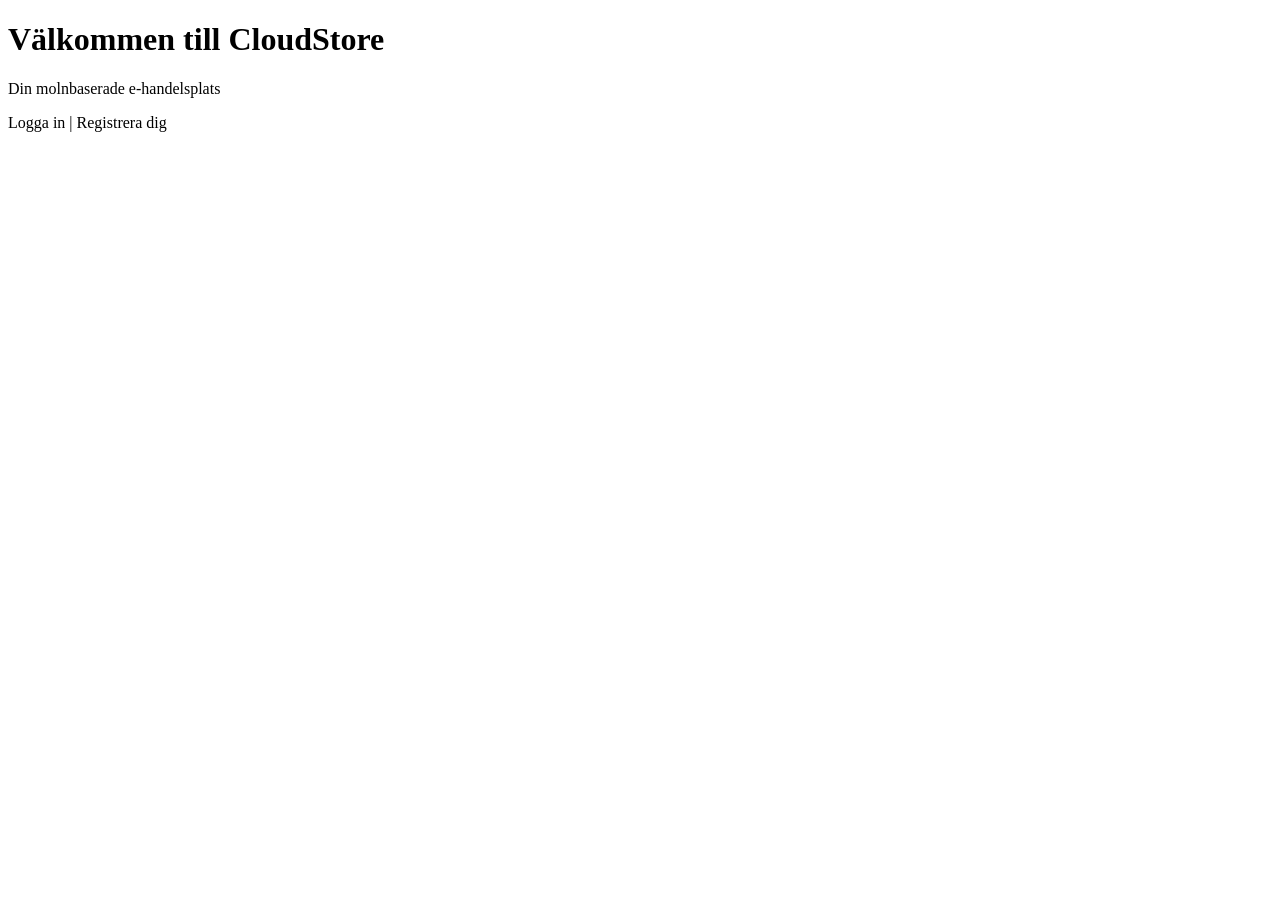
<file: src/main/resources/templates/index.html>
<!DOCTYPE html>
<html xmlns:th="http://www.thymeleaf.org">
<head>
    <title>CloudStore</title>
    <link rel="stylesheet" th:href="@{/css/style.css}">
</head>
<body>
<div class="container">
    <h1>Välkommen till CloudStore</h1>
    <p>Din molnbaserade e-handelsplats</p>
    <div>
        <a th:href="@{/login}">Logga in</a> |
        <a th:href="@{/register}">Registrera dig</a>
    </div>
</div>
</body>
</html>
</file>
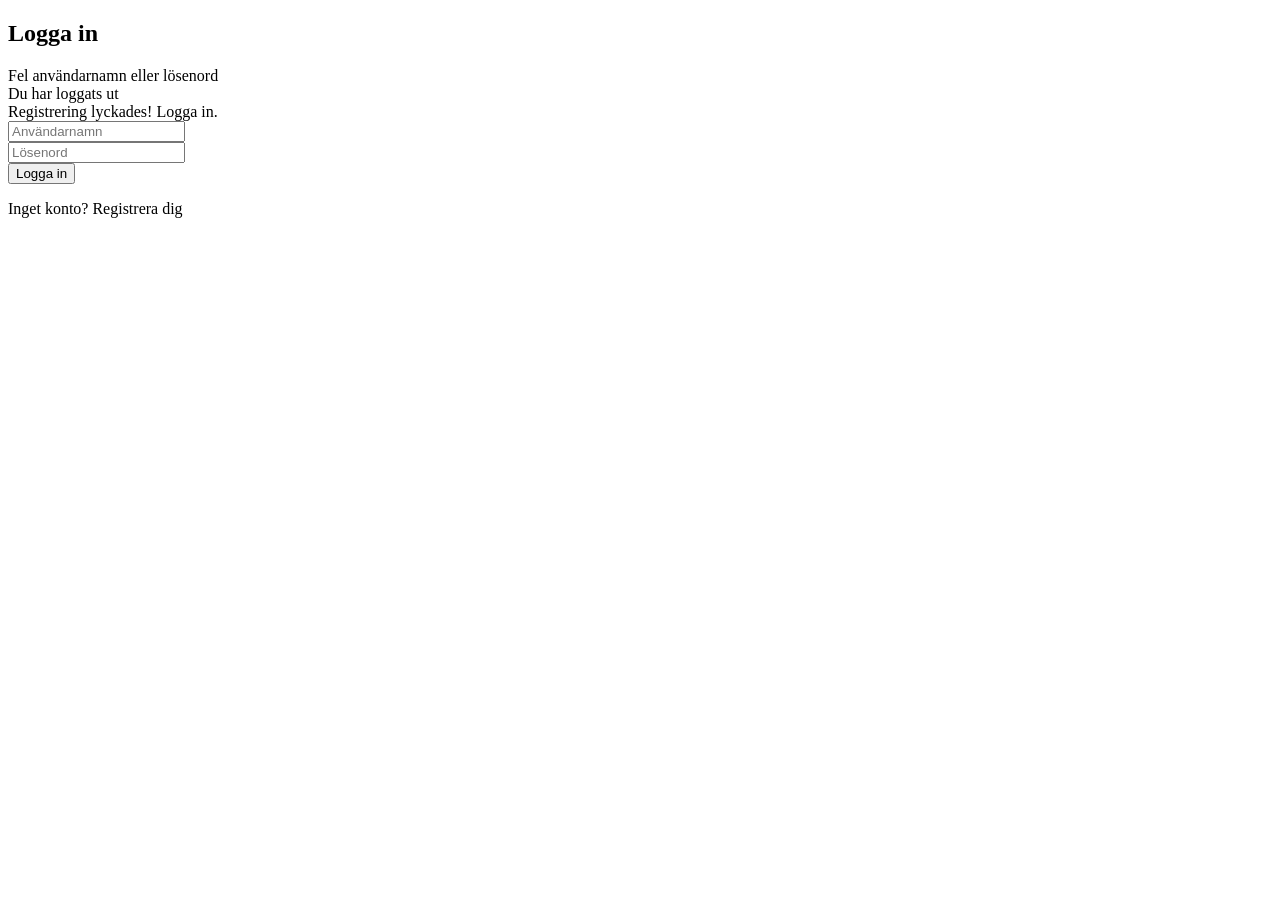
<file: src/main/resources/templates/login.html>
<!DOCTYPE html>
<html xmlns:th="http://www.thymeleaf.org">
<head>
    <title>Logga in</title>
    <link rel="stylesheet" th:href="@{/css/style.css}">
</head>
<body>
<div class="container">
    <h2>Logga in</h2>
    <div th:if="${param.error}">Fel användarnamn eller lösenord</div>
    <div th:if="${param.logout}">Du har loggats ut</div>
    <div th:if="${param.registered}">Registrering lyckades! Logga in.</div>
    <form method="post" th:action="@{/login}">
        <input type="text" name="username" placeholder="Användarnamn" required><br>
        <input type="password" name="password" placeholder="Lösenord" required><br>
        <button type="submit">Logga in</button>
    </form>
    <p>Inget konto? <a th:href="@{/register}">Registrera dig</a></p>
</div>
</body>
</html>
</file>
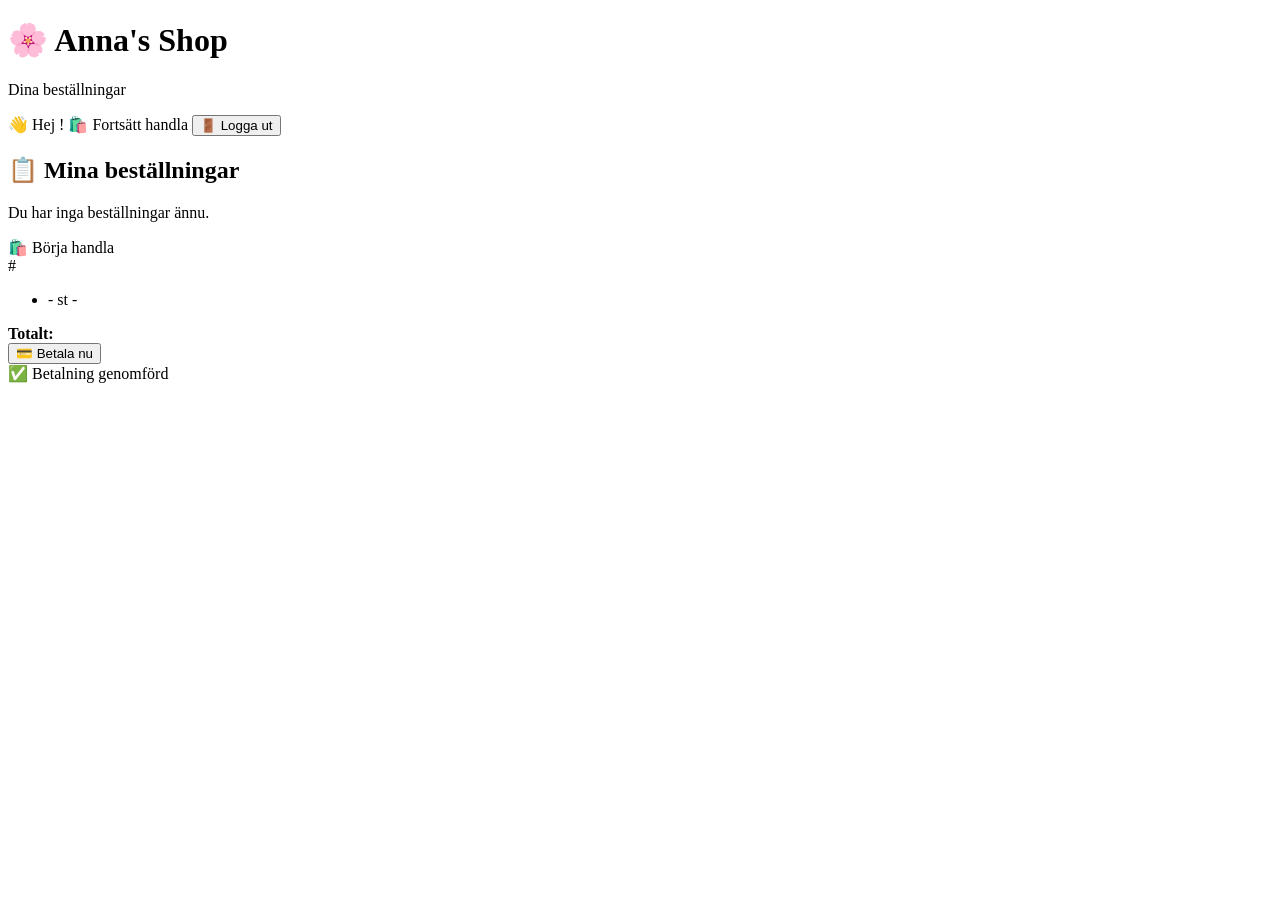
<file: src/main/resources/templates/orders.html>
<!DOCTYPE html>
<html xmlns:th="http://www.thymeleaf.org" xmlns:sec="http://www.thymeleaf.org/extras/spring-security">
<head>
    <meta charset="UTF-8">
    <title>Anna's Shop - Mina ordrar</title>
    <link rel="stylesheet" th:href="@{/css/style.css}">
</head>
<body>
<div class="container">
    <header class="shop-header">
        <h1>🌸 Anna's Shop</h1>
        <p class="slogan">Dina beställningar</p>
    </header>

    <div class="user-menu">
        <span>👋 Hej <strong sec:authentication="name"></strong>!</span>
        <a th:href="@{/products}">🛍️ Fortsätt handla</a>
        <form th:action="@{/logout}" method="post" style="display:inline">
            <button type="submit" class="logout-btn">🚪 Logga ut</button>
        </form>
    </div>

    <!-- Flash-meddelanden -->
    <div th:if="${message}" class="alert alert-success" th:text="${message}"></div>
    <div th:if="${error}" class="alert alert-danger" th:text="${error}"></div>

    <h2 class="section-title">📋 Mina beställningar</h2>

    <div th:if="${orders.empty}" class="empty-state">
        <p>Du har inga beställningar ännu.</p>
        <a th:href="@{/products}" class="btn-primary">🛍️ Börja handla</a>
    </div>

    <div th:unless="${orders.empty}" class="orders-list">
        <div th:each="order : ${orders}" class="order-card">
            <div class="order-header">
                <span class="order-id">#<span th:text="${order.id}"></span></span>
                <span class="order-date" th:text="${#temporals.format(order.orderDate, 'yyyy-MM-dd HH:mm')}"></span>
                <span class="order-status" th:classappend="${order.status == 'PAID' ? 'status-paid' : 'status-pending'}">
                    <span th:text="${order.status == 'PAID' ? '✅ Betald' : '⏳ Väntar på betalning'}"></span>
                </span>
            </div>
            <div class="order-body">
                <ul>
                    <li th:each="item : ${order.items}">
                        <span th:text="${item.productName}"></span> -
                        <span th:text="${item.quantity}"></span> st -
                        <span th:text="${item.price} + ' SEK'"></span>
                    </li>
                </ul>
                <div class="order-footer">
                    <strong>Totalt: <span th:text="${order.totalAmount} + ' SEK'"></span></strong>
                    <form th:if="${order.status != 'PAID'}" method="post" th:action="@{/order/pay/{id}(id=${order.id})}">
                        <button type="submit" class="pay-btn">💳 Betala nu</button>
                    </form>
                    <span th:if="${order.status == 'PAID'}" class="paid-badge">✅ Betalning genomförd</span>
                </div>
            </div>
        </div>
    </div>
</div>
</body>
</html>
</file>
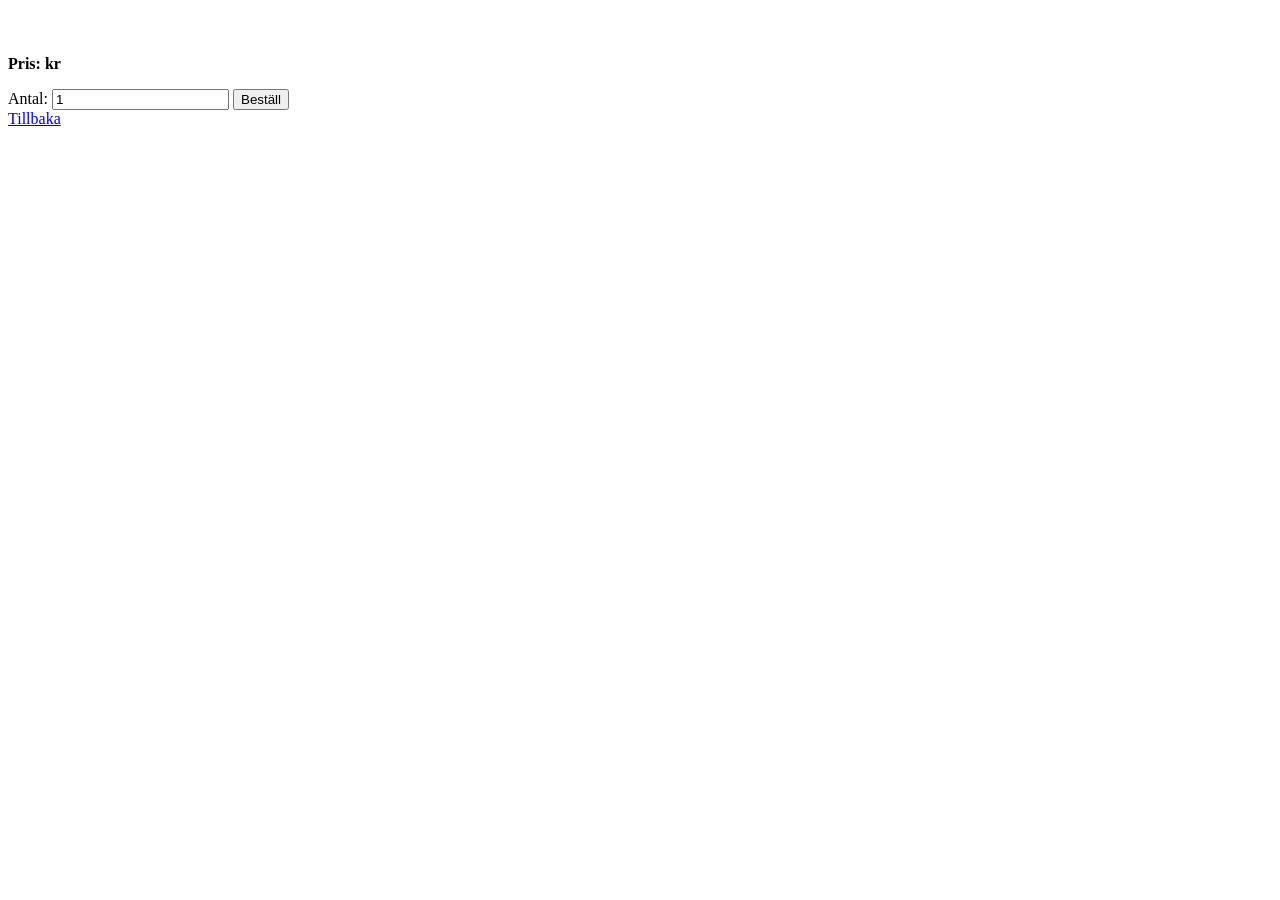
<file: src/main/resources/templates/product-detail.html>
<!DOCTYPE html>
<html xmlns:th="http://www.thymeleaf.org">
<head><title>Produktdetalj</title></head>
<body>
<h1 th:text="${product.title}"></h1>
<img th:src="${product.image}" width="200"/>
<p th:text="${product.description}"></p>
<p><strong>Pris: <span th:text="${product.price}"></span> kr</strong></p>
<form method="post" th:action="'/order?productId=' + ${product.id}">
    <label>Antal: <input type="number" name="quantity" value="1" min="1"/></label>
    <button type="submit">Beställ</button>
</form>
<a href="/products">Tillbaka</a>
</body>
</html>
</file>
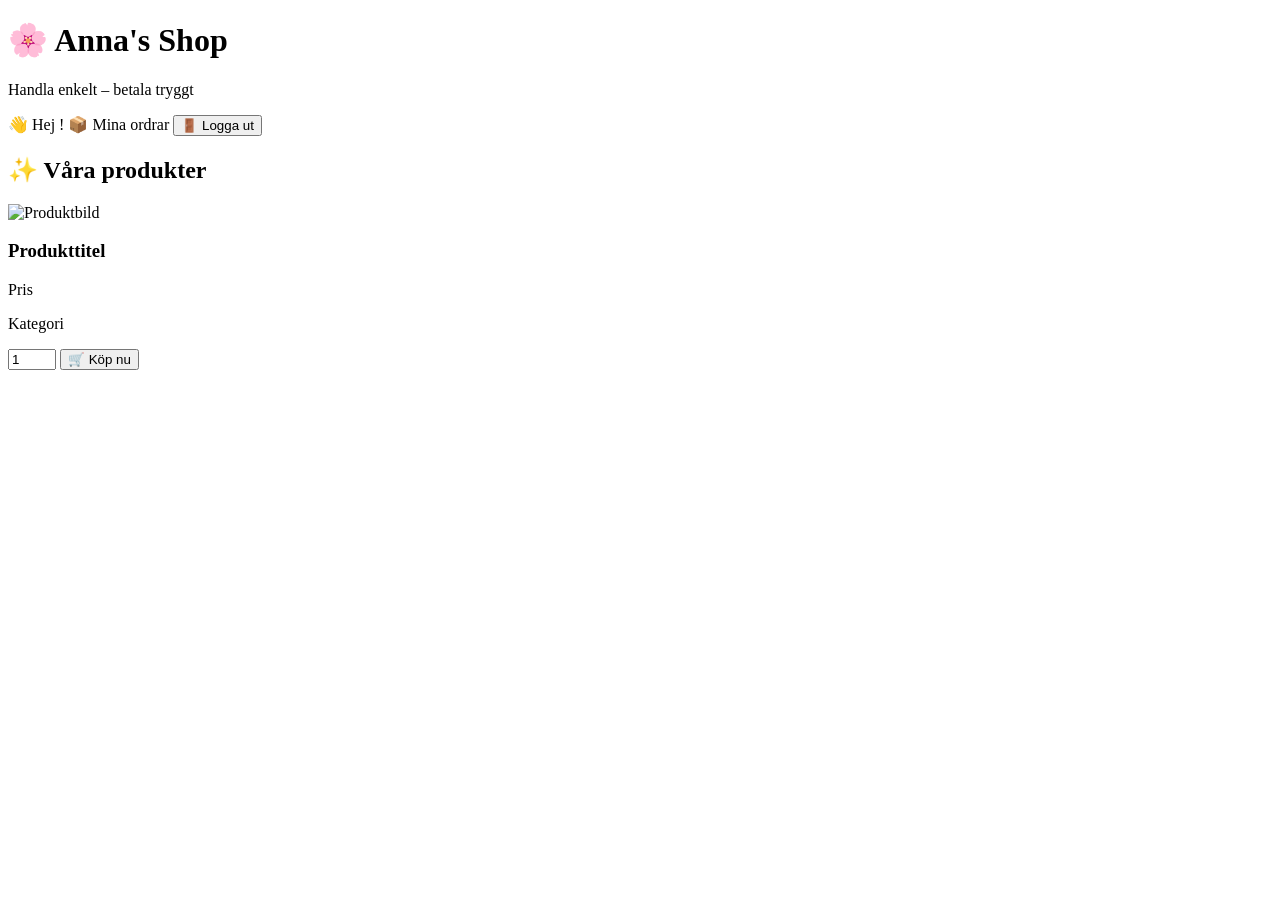
<file: src/main/resources/templates/products.html>
<!DOCTYPE html>
<html xmlns:th="http://www.thymeleaf.org" xmlns:sec="http://www.thymeleaf.org/extras/spring-security">
<head>
    <meta charset="UTF-8">
    <meta name="viewport" content="width=device-width, initial-scale=1.0">
    <title>Anna's Shop - Produkter</title>
    <link rel="stylesheet" th:href="@{/css/style.css}">
</head>
<body>
<div class="container">
    <!-- HEADER: Anna's Shop -->
    <header class="shop-header">
        <h1>🌸 Anna's Shop</h1>
        <p class="slogan">Handla enkelt – betala tryggt</p>
    </header>

    <!-- Inloggad användares meny -->
    <div sec:authorize="isAuthenticated()" class="user-menu">
        <span>👋 Hej <strong sec:authentication="name"></strong>!</span>
        <a th:href="@{/orders}">📦 Mina ordrar</a>
        <form th:action="@{/logout}" method="post" style="display:inline">
            <button type="submit" class="logout-btn">🚪 Logga ut</button>
        </form>
    </div>

    <!-- Produktgalleri -->
    <h2 class="section-title">✨ Våra produkter</h2>
    <div class="products-grid">
        <div th:each="p : ${products}" class="product-card">
            <img th:src="${p.image}" alt="Produktbild" class="product-image">
            <h3 th:text="${p.title}">Produkttitel</h3>
            <p class="price" th:text="${'Pris: ' + p.price + ' SEK'}">Pris</p>
            <p class="category" th:text="${'📂 ' + p.category}">Kategori</p>

            <!-- DIREKTKÖP (utan varukorg) -->
            <form method="post" th:action="@{/order/create}" class="buy-form">
                <input type="hidden" name="productId" th:value="${p.id}" />
                <input type="number" name="quantity" value="1" min="1" max="10" class="qty-input" />
                <button type="submit" class="buy-btn">🛒 Köp nu</button>
            </form>
        </div>
    </div>
</div>
</body>
</html>
</file>
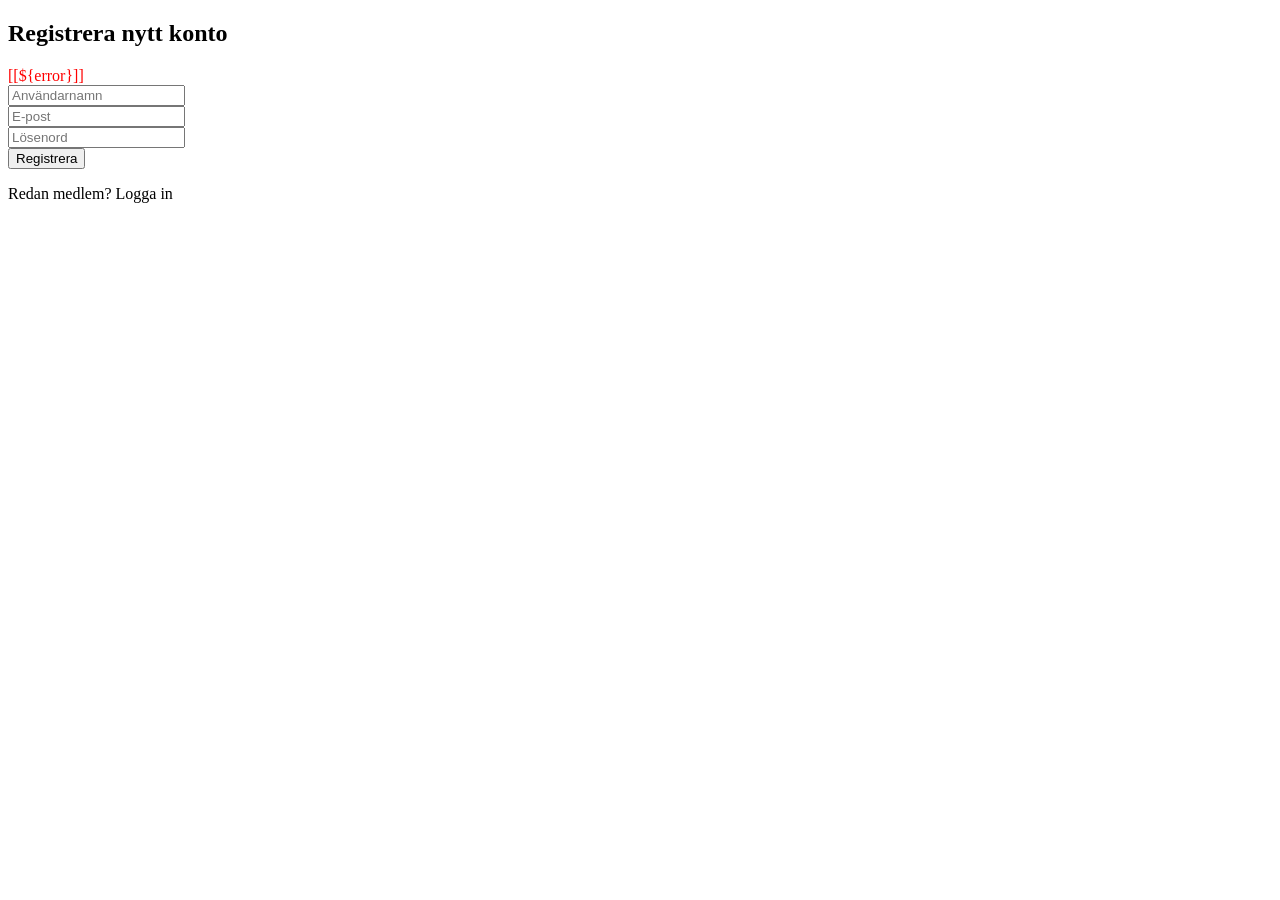
<file: src/main/resources/templates/register.html>
<!DOCTYPE html>
<html xmlns:th="http://www.thymeleaf.org">
<head>
    <title>Registrera</title>
    <link rel="stylesheet" th:href="@{/css/style.css}">
</head>
<body>
<div class="container">
    <h2>Registrera nytt konto</h2>
    <div th:if="${error}" style="color:red">[[${error}]]</div>
    <form method="post" th:action="@{/register}" th:object="${registerRequest}">
        <input type="text" th:field="*{username}" placeholder="Användarnamn" required><br>
        <input type="email" th:field="*{email}" placeholder="E-post" required><br>
        <input type="password" th:field="*{password}" placeholder="Lösenord" required><br>
        <button type="submit">Registrera</button>
    </form>
    <p>Redan medlem? <a th:href="@{/login}">Logga in</a></p>
</div>
</body>
</html>
</file>
